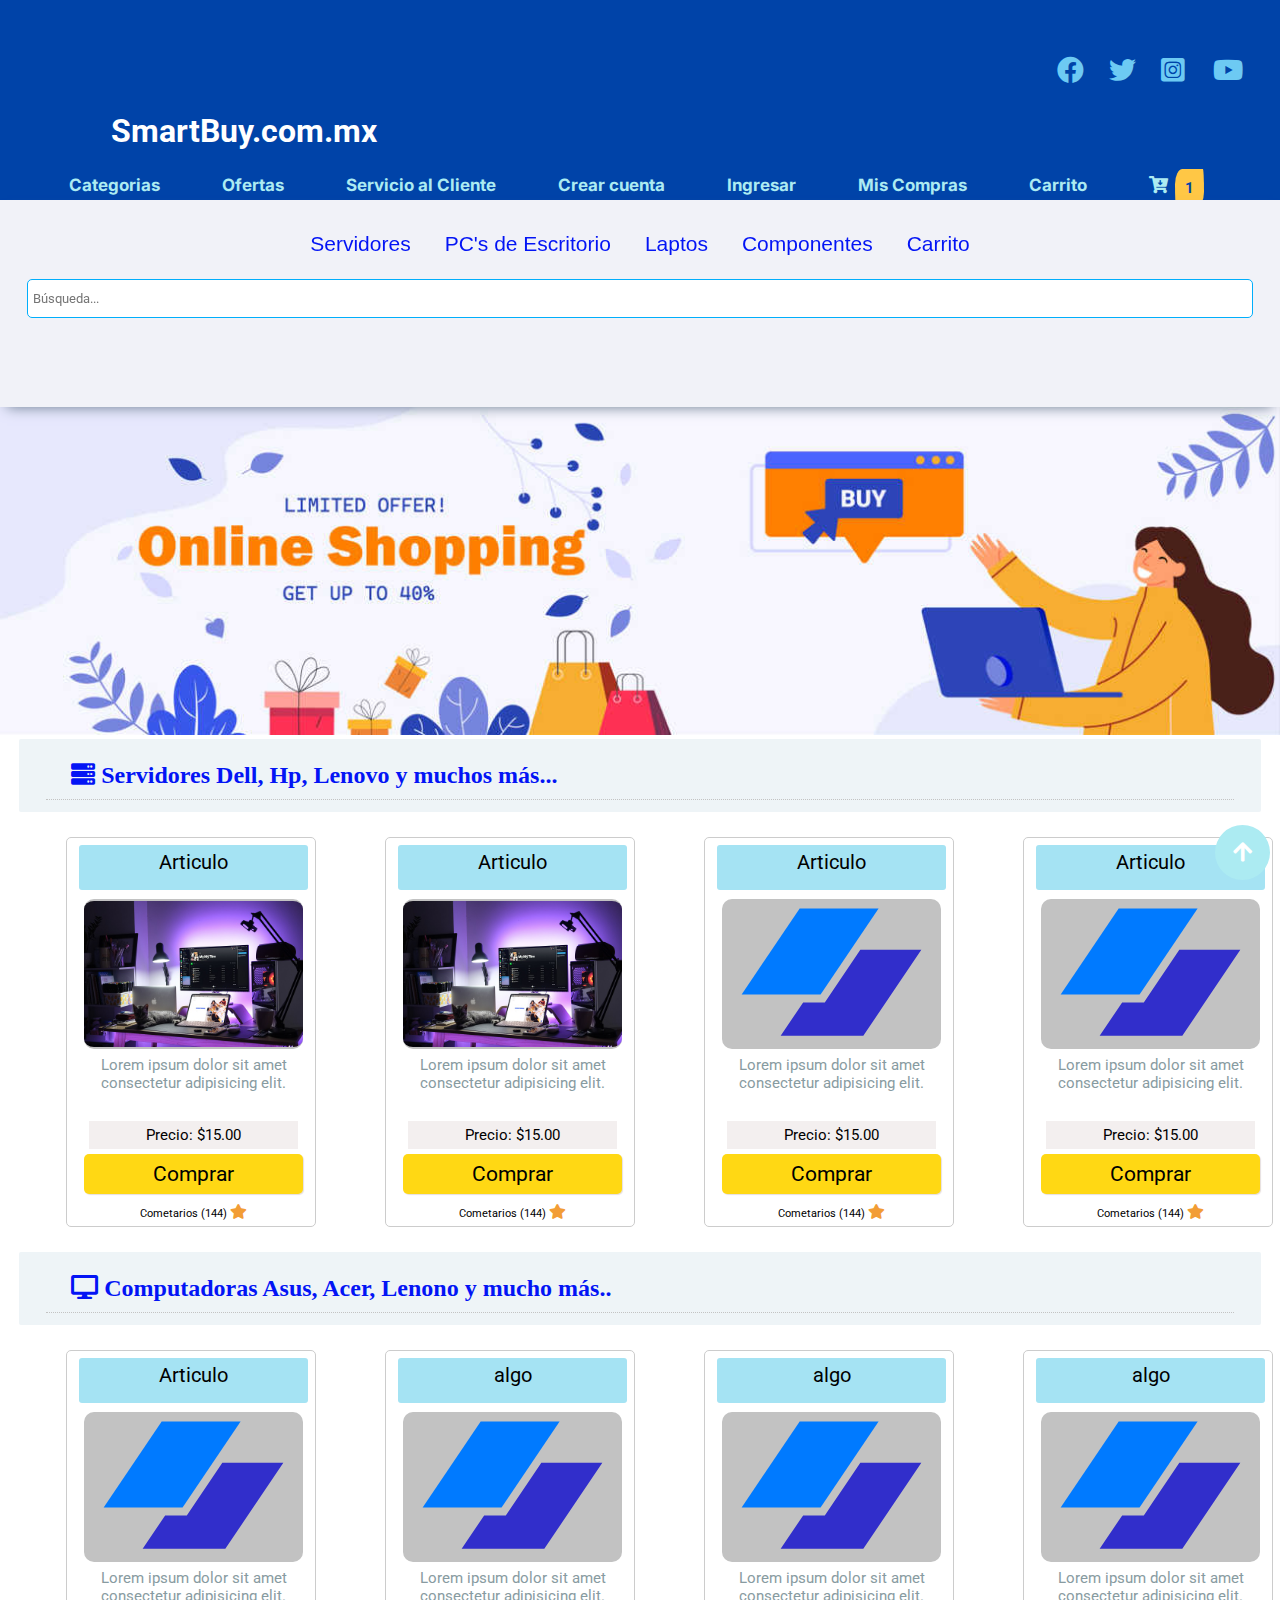
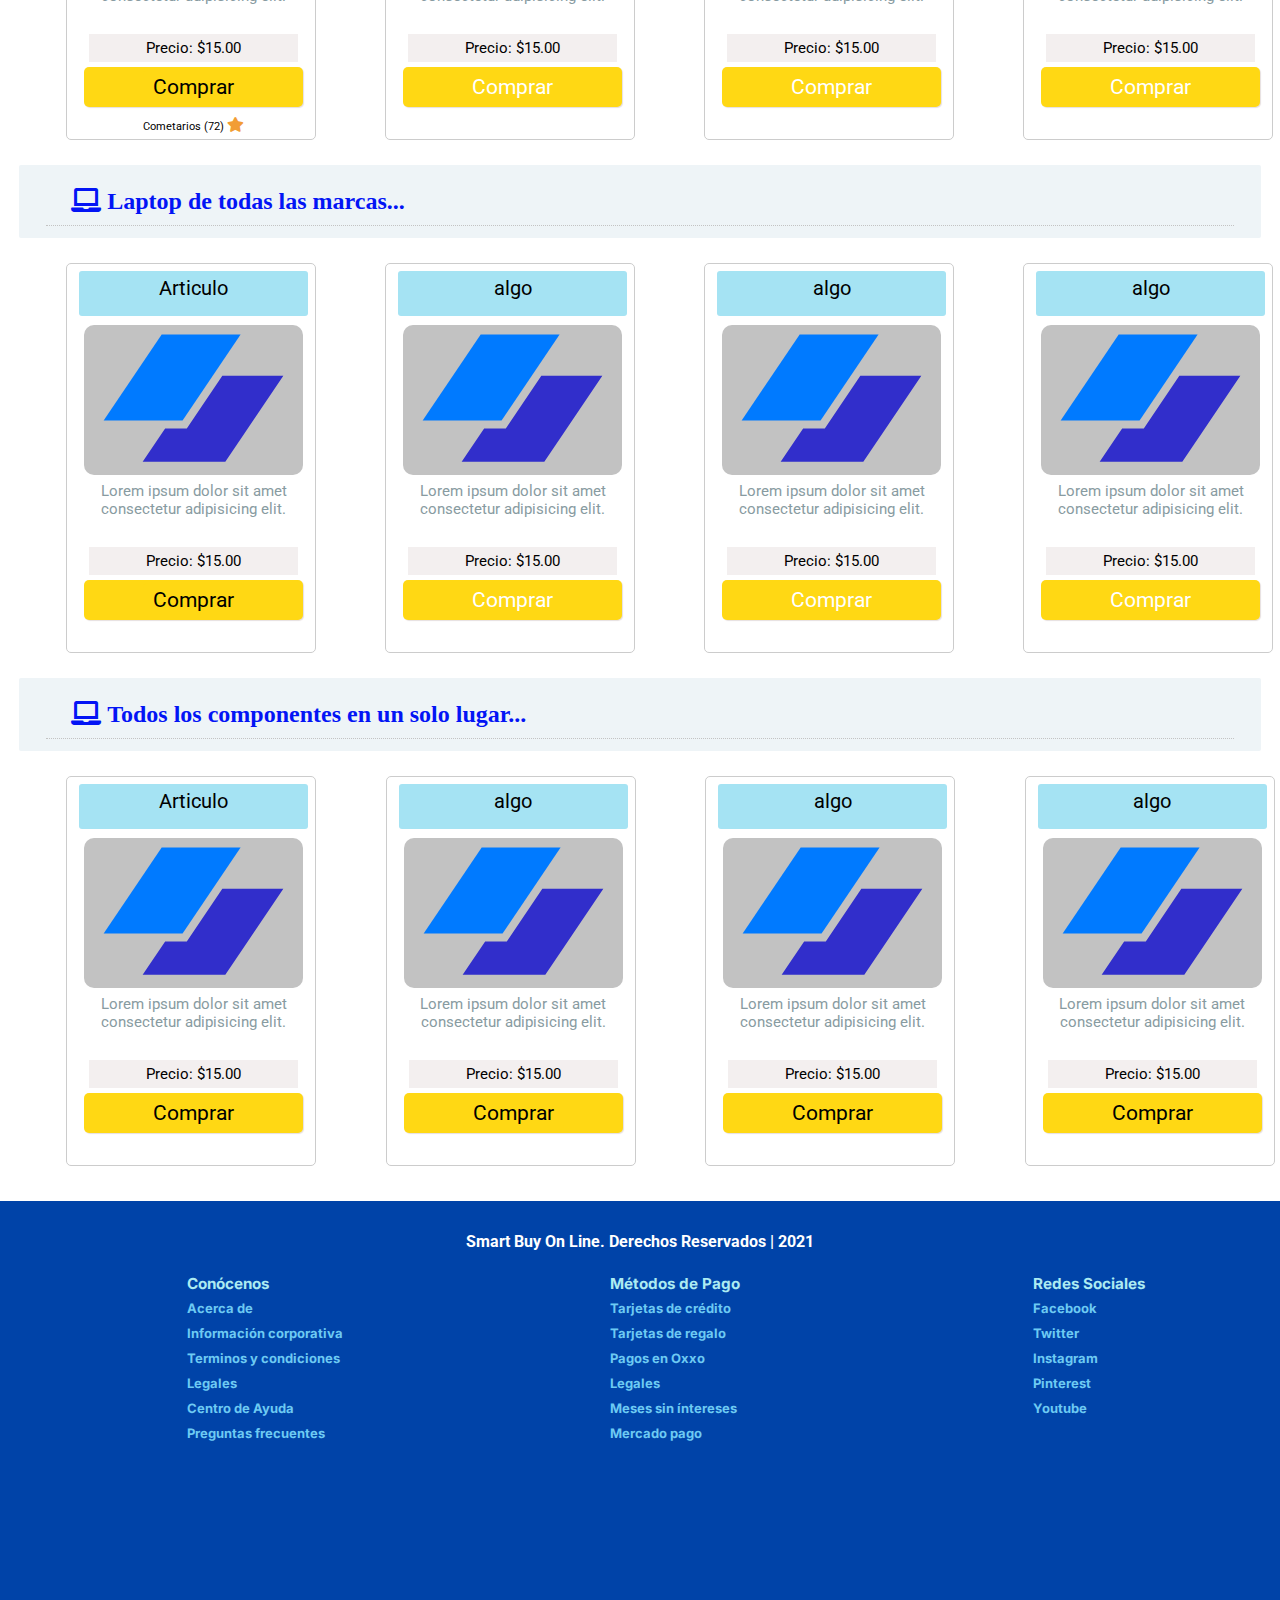
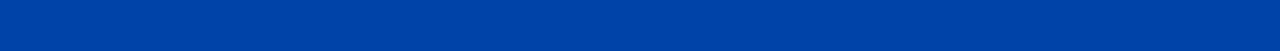
<file: index.html>
<!DOCTYPE html>
<html lang="en">
  <head>
    <meta charset="UTF-8" />
    <meta http-equiv="X-UA-Compatible" content="IE=edge" />
    <meta name="viewport" content="width=device-width, initial-scale=1.0" />
    <link rel="stylesheet" href="./css/estilos.css" />
    <title>Smart Buy On line</title>
  </head>

  <body>
    <header class="encabezado">
      <p class="social_networks">
        <a href="#"><i class="fab fa-facebook"></i></a>
        <a href="#"><i class="fab fa-twitter"></i></a>
        <a href="#"><i class="fab fa-instagram-square"></i></a>
        <a href="#"><i class="fab fa-youtube"></i></a>
      </p>

      <h1 id="inicio"><a href="index.html">SmartBuy.com.mx</a></h1>

      <nav class="MenuP">
        <ul class="MenuP__opciones">
          <li class="MenuP__elementos">
            <a class="MenuP__link" href="404.html">Categorias</a>
          </li>
          <li class="MenuP__elementos">
            <a class="MenuP__link" href="404.html">Ofertas</a>
          </li>
          <li class="MenuP__elementos">
            <a class="MenuP__link" href="404.html">Servicio al Cliente</a>
          </li>

          <li class="MenuP__elementos">
            <a class="MenuP__link" href="registro.html">Crear cuenta</a>
          </li>
          <li class="MenuP__elementos">
            <a class="MenuP__link" href="login.html">Ingresar</a>
          </li>
          <li class="MenuP__elementos">
            <a class="MenuP__link" href="#laptos">Mis Compras</a>
          </li>
          <li class="MenuP__elementos">
            <a class="MenuP__link" href="carrito.html">Carrito</a>
          </li>
          <li class="MenuP__elementos">
            <a class="MenuP__link" href="#carrito">
              <i id="carro" class="fas fa-cart-arrow-down"></i>
              <p class=""><a class="link__carrito" href="#inicio">1</a></p>
            </a>
          </li>
        </ul>
      </nav>
    </header>

    <nav class="subMenu">
      <!-- <img
        class="subMenu__logo"
        alt="Logo Empresa"
        src="./img/logo.svg"
        set=""
      /> -->
      <!-- <div class="">
        <p id="" class="numero"><a href="#inicio">1</a></p>
      </div> -->
      <ul class="subMenu__opciones">
        <li class="subMenu__elementos ">
          <a class="subMenu--opciones subMenu__link  " href="#servidores"
            >Servidores</a
          >
        </li>
        <li class="subMenu__elementos">
          <a class="subMenu__link subMenu--opciones" href="#escritorio">PC's de Escritorio</a>
        </li>
        <li class="subMenu__elementos">
          <a class="subMenu__link subMenu--opciones" href="#laptos">Laptos</a>
        </li>
        <li class="subMenu__elementos">
          <a class="subMenu__link subMenu--opciones" href="#componentes">Componentes </a>
        </li>
        <li class="subMenu__elementos">
          <a class="subMenu__link subMenu--opciones" href="carrito.html">Carrito</a>
        </li>
      </ul>
      <input
        class="subMenu__elementos--input"
        type="search"
        name="busqueda"
        id="busqueda"
        placeholder="Búsqueda..."
      />
    </nav>

    <main class="container">
      <section class="carrusel_img">
        <img src="img/Banner.jpg" alt="Banner Principla" />
      </section>
      <!--Servidores-->

      <div class="contenedor__parrafo">
        <h2 class="seccion" id="servidores">
          <i class="fas fa-server ">
            Servidores Dell, Hp, Lenovo y muchos más...
          </i>
        </h2>
      </div>

      <section class="card">
        <article class="card__encabezado">
          <p class="card__titulo">Articulo</p>
          <img class="subMenu__imagen" src="./img/desktop.jpg" alt="Test" />
          <p class="card__texto">
            Lorem ipsum dolor sit amet consectetur adipisicing elit.
          </p>
          <br />
          <p class="card__precio">Precio: $15.00</p>
          <button class="card_botonComprar">
            <a class="card_botonComprar--activo" href="#">Comprar</a>
          </button>
          <p class="card__comentarios">
            Cometarios (144) <i class="fas fa-star"></i>
          </p>
        </article>
      </section>
      <section class="card">
        <article class="card__encabezado">
          <p class="card__titulo">Articulo</p>
          <img class="subMenu__imagen" src="./img/desktop.jpg" alt="Test" />
          <p class="card__texto">
            Lorem ipsum dolor sit amet consectetur adipisicing elit.
          </p>
          <br />
          <p class="card__precio">Precio: $15.00</p>
          <button class="card_botonComprar">
            <a class="card_botonComprar--activo" href="#">Comprar</a>
          </button>
          <p class="card__comentarios">
            Cometarios (144) <i class="fas fa-star"></i>
          </p>
        </article>
      </section>
      <section class="card">
        <article class="card__encabezado">
          <p class="card__titulo">Articulo</p>
          <img class="subMenu__imagen" src="./img/logo.svg" alt="Test" />

          <p class="card__texto">
            Lorem ipsum dolor sit amet consectetur adipisicing elit.
          </p>
          <br />
          <p class="card__precio">Precio: $15.00</p>
          <button class="card_botonComprar">
            <a class="card_botonComprar--activo" href="#">Comprar</a>
          </button>
          <p class="card__comentarios">
            Cometarios (144) <i class="fas fa-star"></i>
          </p>
        </article>
      </section>
      <section class="card">
        <article class="card__encabezado">
          <p class="card__titulo">Articulo</p>
          <img class="subMenu__imagen" src="./img/logo.svg" alt="Test" />

          <p class="card__texto">
            Lorem ipsum dolor sit amet consectetur adipisicing elit.
          </p>
          <br />
          <p class="card__precio">Precio: $15.00</p>
          <button class="card_botonComprar">
            <a class="card_botonComprar--activo" href="#">Comprar</a>
          </button>
          <p class="card__comentarios">
            Cometarios (144) <i class="fas fa-star"></i>
          </p>
        </article>
      </section>

      <!--Computadoras de Escritorio-->
      <br />
      <div class="contenedor__parrafo">
        <h2 class="seccion" id="escritorio">
          <i class="fas fa-desktop ">
            Computadoras Asus, Acer, Lenono y mucho más..
          </i>
        </h2>
      </div>

      <section class="card">
        <article class="card__encabezado">
          <p class="card__titulo">Articulo</p>
          <img class="subMenu__imagen" src="./img/logo.svg" alt="Test" />

          <p class="card__texto">
            Lorem ipsum dolor sit amet consectetur adipisicing elit.
          </p>
          <br />
          <p class="card__precio">Precio: $15.00</p>
          <button class="card_botonComprar">
            <a class="card_botonComprar--activo" href="#">Comprar</a>
          </button>
          <p class="card__comentarios">
            Cometarios (72) <i class="fas fa-star"></i>
          </p>
        </article>
      </section>
      <section class="card">
        <article class="card__encabezado">
          <p class="card__titulo">algo</p>
          <img class="subMenu__imagen" src="./img/logo.svg" alt="Test" />
          <br />
          <p class="card__texto">
            Lorem ipsum dolor sit amet consectetur adipisicing elit.
          </p>
          <br />
          <p class="card__precio">Precio: $15.00</p>
          <button class="card_botonComprar">Comprar</button>
        </article>
      </section>
      <section class="card">
        <article class="card__encabezado">
          <p class="card__titulo">algo</p>
          <img class="subMenu__imagen" src="./img/logo.svg" alt="Test" />
          <br />
          <p class="card__texto">
            Lorem ipsum dolor sit amet consectetur adipisicing elit.
          </p>
          <br />
          <p class="card__precio">Precio: $15.00</p>
          <button class="card_botonComprar">Comprar</button>
        </article>
      </section>
      <section class="card">
        <article class="card__encabezado">
          <p class="card__titulo">algo</p>
          <img class="subMenu__imagen" src="./img/logo.svg" alt="Test" />
          <br />
          <p class="card__texto">
            Lorem ipsum dolor sit amet consectetur adipisicing elit.
          </p>
          <br />
          <p class="card__precio">Precio: $15.00</p>
          <button class="card_botonComprar">Comprar</button>
        </article>
      </section>
      <br />
      <div class="contenedor__parrafo">
        <h2 class="seccion" id="escritorio">
          <i class="fas fa-laptop"> Laptop de todas las marcas... </i>
        </h2>
      </div>

      <section class="card">
        <article class="card__encabezado">
          <p class="card__titulo">Articulo</p>
          <img class="subMenu__imagen" src="./img/logo.svg" alt="Test" />

          <p class="card__texto">
            Lorem ipsum dolor sit amet consectetur adipisicing elit.
          </p>
          <br />
          <p class="card__precio">Precio: $15.00</p>
          <button class="card_botonComprar">
            <a class="card_botonComprar--activo" href="#">Comprar</a>
          </button>
        </article>
      </section>
      <section class="card">
        <article class="card__encabezado">
          <p class="card__titulo">algo</p>
          <img class="subMenu__imagen" src="./img/logo.svg" alt="Test" />
          <br />
          <p class="card__texto">
            Lorem ipsum dolor sit amet consectetur adipisicing elit.
          </p>
          <br />
          <p class="card__precio">Precio: $15.00</p>
          <button class="card_botonComprar">Comprar</button>
        </article>
      </section>
      <section class="card">
        <article class="card__encabezado">
          <p class="card__titulo">algo</p>
          <img class="subMenu__imagen" src="./img/logo.svg" alt="Test" />
          <br />
          <p class="card__texto">
            Lorem ipsum dolor sit amet consectetur adipisicing elit.
          </p>
          <br />
          <p class="card__precio">Precio: $15.00</p>
          <button class="card_botonComprar">Comprar</button>
        </article>
      </section>
      <section class="card">
        <article class="card__encabezado">
          <p class="card__titulo">algo</p>
          <img class="subMenu__imagen" src="./img/logo.svg" alt="Test" />
          <br />
          <p class="card__texto">
            Lorem ipsum dolor sit amet consectetur adipisicing elit.
          </p>
          <br />
          <p class="card__precio">Precio: $15.00</p>
          <button class="card_botonComprar">Comprar</button>
        </article>
      </section>
      <!--Laptos-->

      <!--Componentes-->
      <br />
      <div class="contenedor__parrafo">
        <h2 class="seccion" id="escritorio">
          <i class="fas fa-laptop">
            Todos los componentes en un solo lugar...
          </i>
        </h2>
      </div>

      <section class="card">
        <article class="card__encabezado">
          <p class="card__titulo">Articulo</p>
          <img class="subMenu__imagen" src="./img/logo.svg" alt="Test" />

          <p class="card__texto">
            Lorem ipsum dolor sit amet consectetur adipisicing elit.
          </p>
          <br />
          <p class="card__precio">Precio: $15.00</p>
          <button class="card_botonComprar">
            <a class="card_botonComprar--activo" href="#">Comprar</a>
          </button>
        </article>
      </section>
      <section class="card">
        <article class="card__encabezado">
          <p class="card__titulo">algo</p>
          <img class="subMenu__imagen" src="./img/logo.svg" alt="Test" />
          <br />
          <p class="card__texto">
            Lorem ipsum dolor sit amet consectetur adipisicing elit.
          </p>
          <br />
          <p class="card__precio">Precio: $15.00</p>
          <button class="card_botonComprar">
            <a class="card_botonComprar--activo" href="#">Comprar</a>
          </button>
        </article>
      </section>
      <section class="card">
        <article class="card__encabezado">
          <p class="card__titulo">algo</p>
          <img class="subMenu__imagen" src="./img/logo.svg" alt="Test" />
          <br />
          <p class="card__texto">
            Lorem ipsum dolor sit amet consectetur adipisicing elit.
          </p>
          <br />
          <p class="card__precio">Precio: $15.00</p>
          <button class="card_botonComprar">
            <a class="card_botonComprar--activo" href="#">Comprar</a>
          </button>
        </article>
      </section>
      <section class="card">
        <article class="card__encabezado">
          <p class="card__titulo">algo</p>
          <img class="subMenu__imagen" src="./img/logo.svg" alt="Test" />
          <br />
          <p class="card__texto">
            Lorem ipsum dolor sit amet consectetur adipisicing elit.
          </p>
          <br />
          <p class="card__precio">Precio: $15.00</p>
          <button class="card_botonComprar">
            <a class="card_botonComprar--activo" href="#">Comprar</a>
          </button>
        </article>
      </section>
      <div id="back_to_top" class="">
        <a href="#inicio"><i class="fas fa-arrow-up"></i></a>
      </div>
    </main>

    <footer class="pie_derechosR">
      <p class="pie__derechosR--mensaje">
        Smart Buy On Line. Derechos Reservados | 2021
      </p>
      <div class="footer_secciones">
        <div class="conocenos">
          <ul>
            <h3>Conócenos</h3>
            <li><a href="404.html">Acerca de</a></li>
            <li><a href="404.html">Información corporativa</a></li>
            <li><a href="404.html">Terminos y condiciones</a></li>
            <li><a href="404.html">Legales</a></li>
            <li><a href="404.html">Centro de Ayuda</a></li>
            <li><a href="404.html">Preguntas frecuentes</a></li>
          </ul>
        </div>
        <div class="conocenos">
          <ul>
            <h3>Métodos de Pago</h3>
            <li><a href="404.html">Tarjetas de crédito</a></li>
            <li><a href="404.html">Tarjetas de regalo</a></li>
            <li><a href="404.html">Pagos en Oxxo</a></li>
            <li><a href="404.html">Legales</a></li>
            <li><a href="404.html">Meses sin íntereses</a></li>
            <li><a href="404.html">Mercado pago</a></li>
          </ul>
        </div>
        <div class="conocenos">
          <ul>
            <h3>Redes Sociales</h3>
            <li><a href="404.html">Facebook</a></li>
            <li><a href="404.html">Twitter</a></li>
            <li><a href="404.html">Instagram</a></li>
            <li><a href="404.html">Pinterest</a></li>
            <li><a href="404.html">Youtube</a></li>
          </ul>
        </div>
      </div>
    </footer>
    <script src="https://cdn.jsdelivr.net/npm/bootstrap@5.0.0-beta1/dist/js/bootstrap.bundle.min.js"></script>
  </body>
</html>
</file>
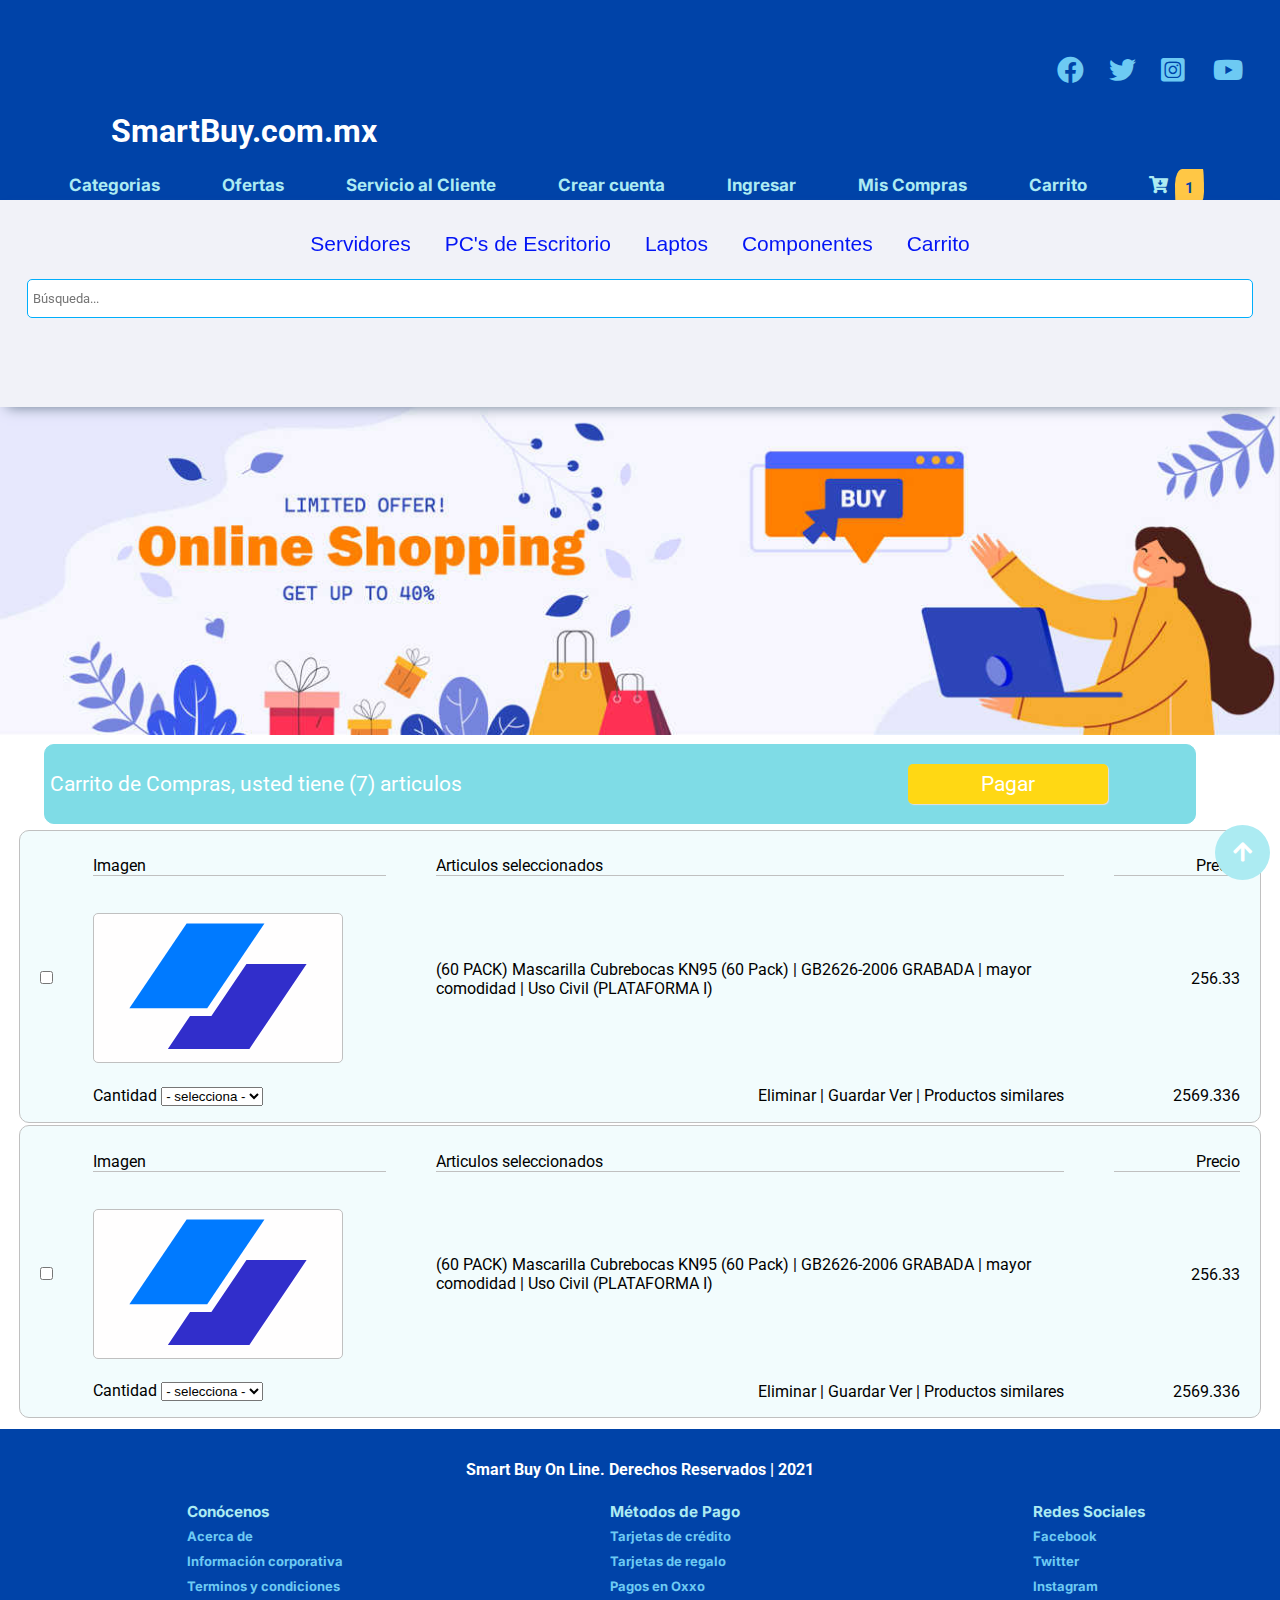
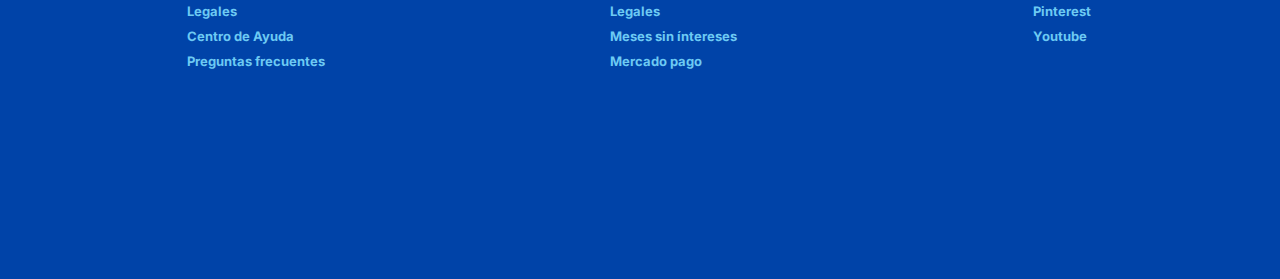
<file: carrito.html>
<!DOCTYPE html>
<html lang="en">
  <head>
    <meta charset="UTF-8" />
    <meta http-equiv="X-UA-Compatible" content="IE=edge" />
    <meta name="viewport" content="width=device-width, initial-scale=1.0" />
    <link rel="stylesheet" href="./css/estilos.css" />

    <title>Smart Buy On line</title>
  </head>

  <body>
    <header class="encabezado">
      <p class="social_networks">
        <a href="#"><i class="fab fa-facebook"></i></a>
        <a href="#"><i class="fab fa-twitter"></i></a>
        <a href="#"><i class="fab fa-instagram-square"></i></a>
        <a href="#"><i class="fab fa-youtube"></i></a>
      </p>

      <h1 id="inicio"><a href="index.html">SmartBuy.com.mx</a></h1>

      <nav class="MenuP">
        <ul class="MenuP__opciones">
          <li class="MenuP__elementos">
            <a class="MenuP__link" href="404.html">Categorias</a>
          </li>
          <li class="MenuP__elementos">
            <a class="MenuP__link" href="404.html">Ofertas</a>
          </li>
          <li class="MenuP__elementos">
            <a class="MenuP__link" href="404.html">Servicio al Cliente</a>
          </li>

          <li class="MenuP__elementos">
            <a class="MenuP__link" href="registro.html">Crear cuenta</a>
          </li>
          <li class="MenuP__elementos">
            <a class="MenuP__link" href="login.html">Ingresar</a>
          </li>
          <li class="MenuP__elementos">
            <a class="MenuP__link" href="#laptos">Mis Compras</a>
          </li>
          <li class="MenuP__elementos">
            <a class="MenuP__link" href="carrito.html">Carrito</a>
          </li>
          <li class="MenuP__elementos">
            <a class="MenuP__link" href="carrito.html">
              <i id="carro" class="fas fa-cart-arrow-down"></i>
              <p class=""><a class="link__carrito" href="carrito.html">1</a></p>
            </a>
          </li>
        </ul>
      </nav>
    </header>

    <nav class="subMenu">
      <!-- <img
        class="subMenu__logo"
        alt="Logo Empresa"
        src="./img/logo.svg"
        set=""
      /> -->
      <!-- <div class="">
        <p id="" class="numero"><a href="#inicio">1</a></p>
      </div> -->
      <ul class="subMenu__opciones">
        <li class="subMenu__elementos">
          <a class="subMenu--opciones subMenu__link" href="index.html"
            >Servidores</a
          >
        </li>
        <li class="subMenu__elementos">
          <a class="subMenu__link subMenu--opciones" href="index.html"
            >PC's de Escritorio</a
          >
        </li>
        <li class="subMenu__elementos">
          <a class="subMenu__link subMenu--opciones" href="index.html">Laptos</a>
        </li>
        <li class="subMenu__elementos">
          <a class="subMenu__link subMenu--opciones" href="index.html">Componentes
          </a>
        </li>
        <li class="subMenu__elementos">
          <a class="subMenu__link subMenu--opciones" href="carrito.html">Carrito</a>
        </li>
      </ul>
      <input
        class="subMenu__elementos--input input.subMenu__elementos--input:active"
        type="search"
        name="busqueda"
        id="busqueda"
        placeholder="Búsqueda..."
      />
    </nav>

    <main class="container">
      <section class="carrusel_img">
        <img src="img/Banner.jpg" alt="Banner Principla" />
        
      </section>
      <div class="container__pago container__pago--tarjeta">        
        <div class="promociones">
          Carrito de Compras, usted tiene (7) articulos
        </div>
        <div class="pagar">          
          <button class="botonComprar"> Pagar</button>
        </div>
      </div>
    <div>
        
    </div>
  
      <div class="container__carrito">
        <div class="Seleccionar"> </div>
        <div class="Mensaje1">Imagen</div>
        <div class="mensaje2">Articulos seleccionados</div>
        <div class="mensaje3">Precio</div>
       <div class="check">
           <input type="checkbox">
       </div>
        <div class="imagen1"> 
            <img class="imagen__compra" src="./img/logo.svg" alt="Test" /></div>
        <div class="descripcion"><p>(60 PACK) Mascarilla Cubrebocas KN95 (60 Pack) |  GB2626-2006 GRABADA | mayor comodidad | Uso Civil (PLATAFORMA I)</p></div>
        <div class="precio"><p>256.33</p></div>
        <div class="vacio1">
            <label for="cantidad">Cantidad</label>
            <select id="cantidad" name="cantidad">
            <option value="" selected="selected">- selecciona -</option>
            <option value="windows">1</option>
            <option value="mac">2</option>
            <option value="linux">3</option>
            <option value="otro">4</option>
            </select>
        </div>
        <div class="subtotal">
            Eliminar | Guardar Ver | Productos similares
        </div>
        <div class="neto">2569.336</div>        
      </div>
      <div class="container__carrito">
        <div class="Seleccionar"> </div>
        <div class="Mensaje1">Imagen</div>
        <div class="mensaje2">Articulos seleccionados</div>
        <div class="mensaje3">Precio</div>
       <div class="check">
           <input type="checkbox">
       </div>
        <div class="imagen1"> 
            <img class="imagen__compra" src="./img/logo.svg" alt="Test" /></div>
        <div class="descripcion"><p>(60 PACK) Mascarilla Cubrebocas KN95 (60 Pack) |  GB2626-2006 GRABADA | mayor comodidad | Uso Civil (PLATAFORMA I)</p></div>
        <div class="precio"><p>256.33</p></div>
        <div class="vacio1">
            <label for="cantidad">Cantidad</label>
            <select id="cantidad" name="cantidad">
            <option value="" selected="selected">- selecciona -</option>
            <option value="windows">1</option>
            <option value="mac">2</option>
            <option value="linux">3</option>
            <option value="otro">4</option>
            </select>
        </div>
        <div class="subtotal">
            Eliminar | Guardar Ver | Productos similares
        </div>
        <div class="neto">2569.336</div>        
      </div>
     
   
      
     
      <div id="back_to_top" class="">
        <a href="#inicio"><i class="fas fa-arrow-up"></i></a>
      </div>
    </main>

    <footer class="pie_derechosR">
      <p class="pie__derechosR--mensaje">
        Smart Buy On Line. Derechos Reservados | 2021
      </p>
      <div class="footer_secciones">
        <div class="conocenos">
          <ul>
            <h3>Conócenos</h3>
            <li><a href="">Acerca de</a></li>
            <li><a href="">Información corporativa</a></li>
            <li><a href="">Terminos y condiciones</a></li>
            <li><a href="">Legales</a></li>
            <li><a href="">Centro de Ayuda</a></li>
            <li><a href="">Preguntas frecuentes</a></li>
          </ul>
        </div>
        <div class="conocenos">
          <ul>
            <h3>Métodos de Pago</h3>
            <li><a href="">Tarjetas de crédito</a></li>
            <li><a href="">Tarjetas de regalo</a></li>
            <li><a href="">Pagos en Oxxo</a></li>
            <li><a href="">Legales</a></li>
            <li><a href="">Meses sin íntereses</a></li>
            <li><a href="">Mercado pago</a></li>
          </ul>
        </div>
        <div class="conocenos">
          <ul>
            <h3>Redes Sociales</h3>
            <li><a href="">Facebook</a></li>
            <li><a href="">Twitter</a></li>
            <li><a href="">Instagram</a></li>
            <li><a href="">Pinterest</a></li>
            <li><a href="">Youtube</a></li>
          </ul>
        </div>
      </div>
    </footer>
    <script src="https://cdn.jsdelivr.net/npm/bootstrap@5.0.0-beta1/dist/js/bootstrap.bundle.min.js"></script>
  </body>
</html>
</file>
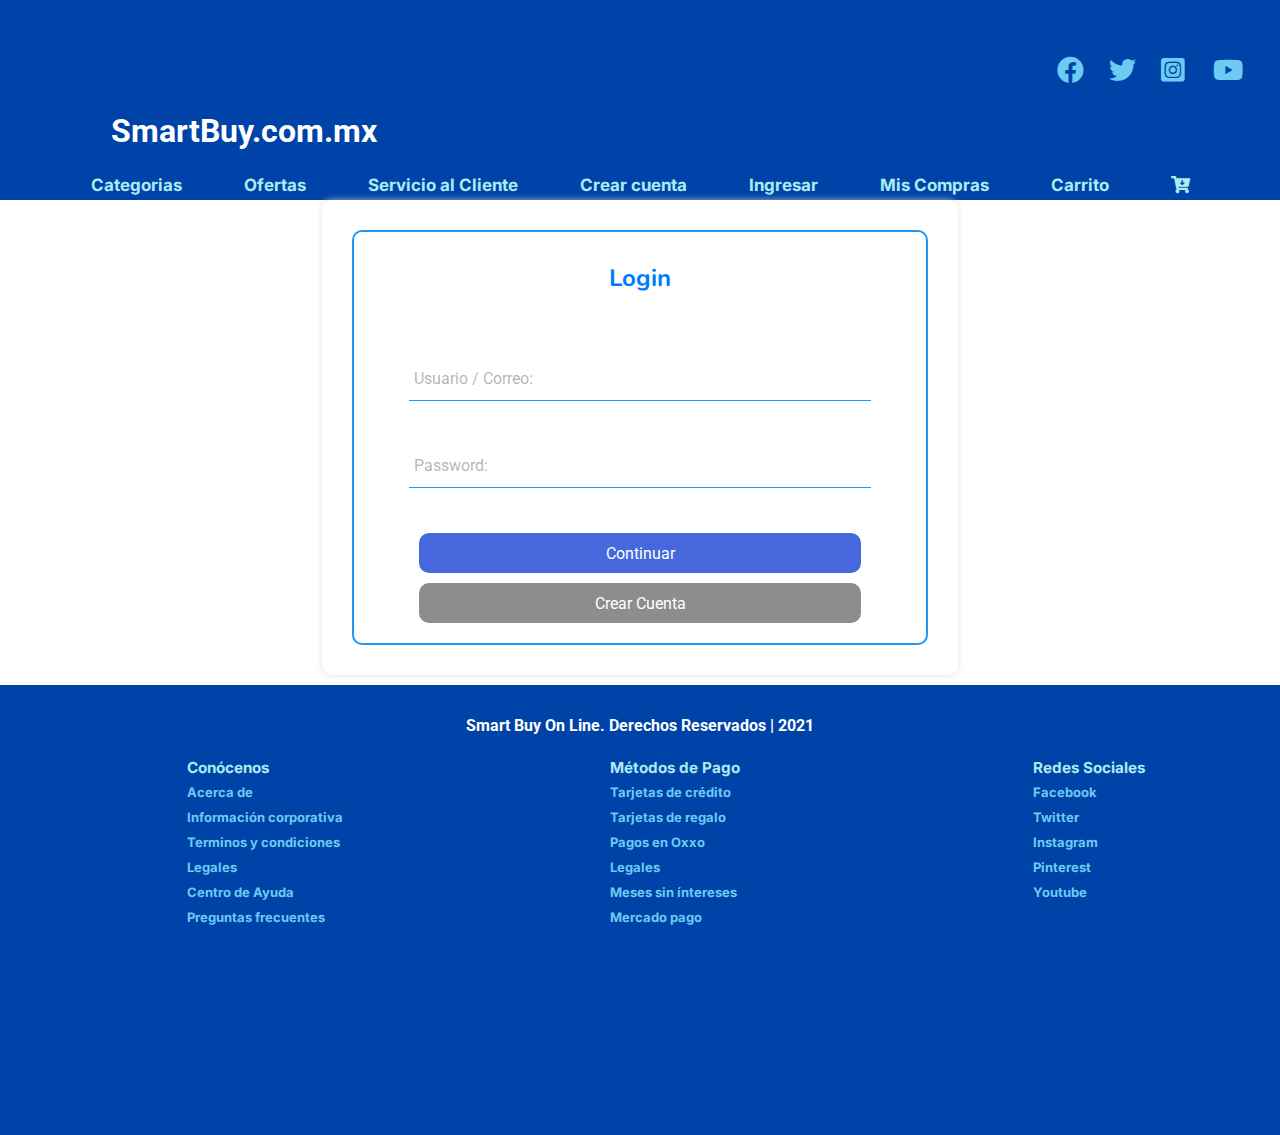
<file: login.html>
<!DOCTYPE html>
<html lang="en">
  <head>
    <meta charset="UTF-8" />
    <meta http-equiv="X-UA-Compatible" content="IE=edge" />
    <meta name="viewport" content="width=device-width, initial-scale=1.0" />
    <link rel="stylesheet" href="./css/estilos_form.css" />
    <link rel="stylesheet" href="./css/estilos.css">
    <title>Smart Buy On line</title>
  </head>

  <body>
    <header class="encabezado">
      <p class="social_networks">
        <a href="#"><i class="fab fa-facebook"></i></a>
        <a href="#"><i class="fab fa-twitter"></i></a>
        <a href="#"><i class="fab fa-instagram-square"></i></a>
        <a href="#"><i class="fab fa-youtube"></i></a>
      </p>

      <h1 id="inicio"><a href="index.html">SmartBuy.com.mx</a></h1>

      <nav class="MenuP">
        <ul class="MenuP__opciones">
          <li class="MenuP__elementos">
            <a class="MenuP__link" href="404.html">Categorias</a>
          </li>
          <li class="MenuP__elementos">
            <a class="MenuP__link" href="404.html">Ofertas</a>
          </li>
          <li class="MenuP__elementos">
            <a class="MenuP__link" href="404.html">Servicio al Cliente</a>
          </li>

          <li class="MenuP__elementos">
            <a class="MenuP__link" href="registro.html">Crear cuenta</a>
          </li>
          <li class="MenuP__elementos">
            <a class="MenuP__link" href="login.html">Ingresar</a>
          </li>
          <li class="MenuP__elementos">
            <a class="MenuP__link" href="#laptos">Mis Compras</a>
          </li>
          <li class="MenuP__elementos">
            <a class="MenuP__link" href="#componentes">Carrito</a>
          </li>
          <li class="MenuP__elementos">
            <a class="MenuP__link" href="#carrito">
              <i id="carro" class="fas fa-cart-arrow-down"></i>
              <p class=""><a class="" href="#inicio"></a></p>
            </a>
          </li>
        </ul>
      </nav>
    </header>

    <main class="container">
      <div class="formualrio">
        <form action="index.html" method="GET" id="form">
          <div class="form">
            <h2>Login</h2>
            <div class="grupo">
              <input type="text" name="" id="name" required /><span
                class="barra"
              ></span>
              <label for="">Usuario / Correo:</label>
            </div>

            <div class="grupo">
              <input type="password" name="" id="password" required /><span
                class="barra"
              ></span>
              <label for="">Password:</label>
            </div>

            <button type="submit">Continuar</button>
            <button class="crear" type="submit">
              <a href="registro.html">Crear Cuenta</a>
            </button>
          </div>
        </form>
      </div>
    </main>

    <footer class="pie_derechosR">
      <p class="pie__derechosR--mensaje">
        Smart Buy On Line. Derechos Reservados | 2021
      </p>
      <div class="footer_secciones">
        <div class="conocenos">
          <ul>
            <h3>Conócenos</h3>
            <li><a href="404.html">Acerca de</a></li>
            <li><a href="404.html">Información corporativa</a></li>
            <li><a href="404.html">Terminos y condiciones</a></li>
            <li><a href="404.html">Legales</a></li>
            <li><a href="404.html">Centro de Ayuda</a></li>
            <li><a href="404.html">Preguntas frecuentes</a></li>
          </ul>
        </div>
        <div class="conocenos">
          <ul>
            <h3>Métodos de Pago</h3>
            <li><a href="404.html">Tarjetas de crédito</a></li>
            <li><a href="404.html">Tarjetas de regalo</a></li>
            <li><a href="404.html">Pagos en Oxxo</a></li>
            <li><a href="404.html">Legales</a></li>
            <li><a href="404.html">Meses sin íntereses</a></li>
            <li><a href="404.html">Mercado pago</a></li>
          </ul>
        </div>
        <div class="conocenos">
          <ul>
            <h3>Redes Sociales</h3>
            <li><a href="404.html">Facebook</a></li>
            <li><a href="404.html">Twitter</a></li>
            <li><a href="404.html">Instagram</a></li>
            <li><a href="404.html">Pinterest</a></li>
            <li><a href="404.html">Youtube</a></li>
          </ul>
        </div>
      </div>
    </footer>
  </body>
</html>
</file>
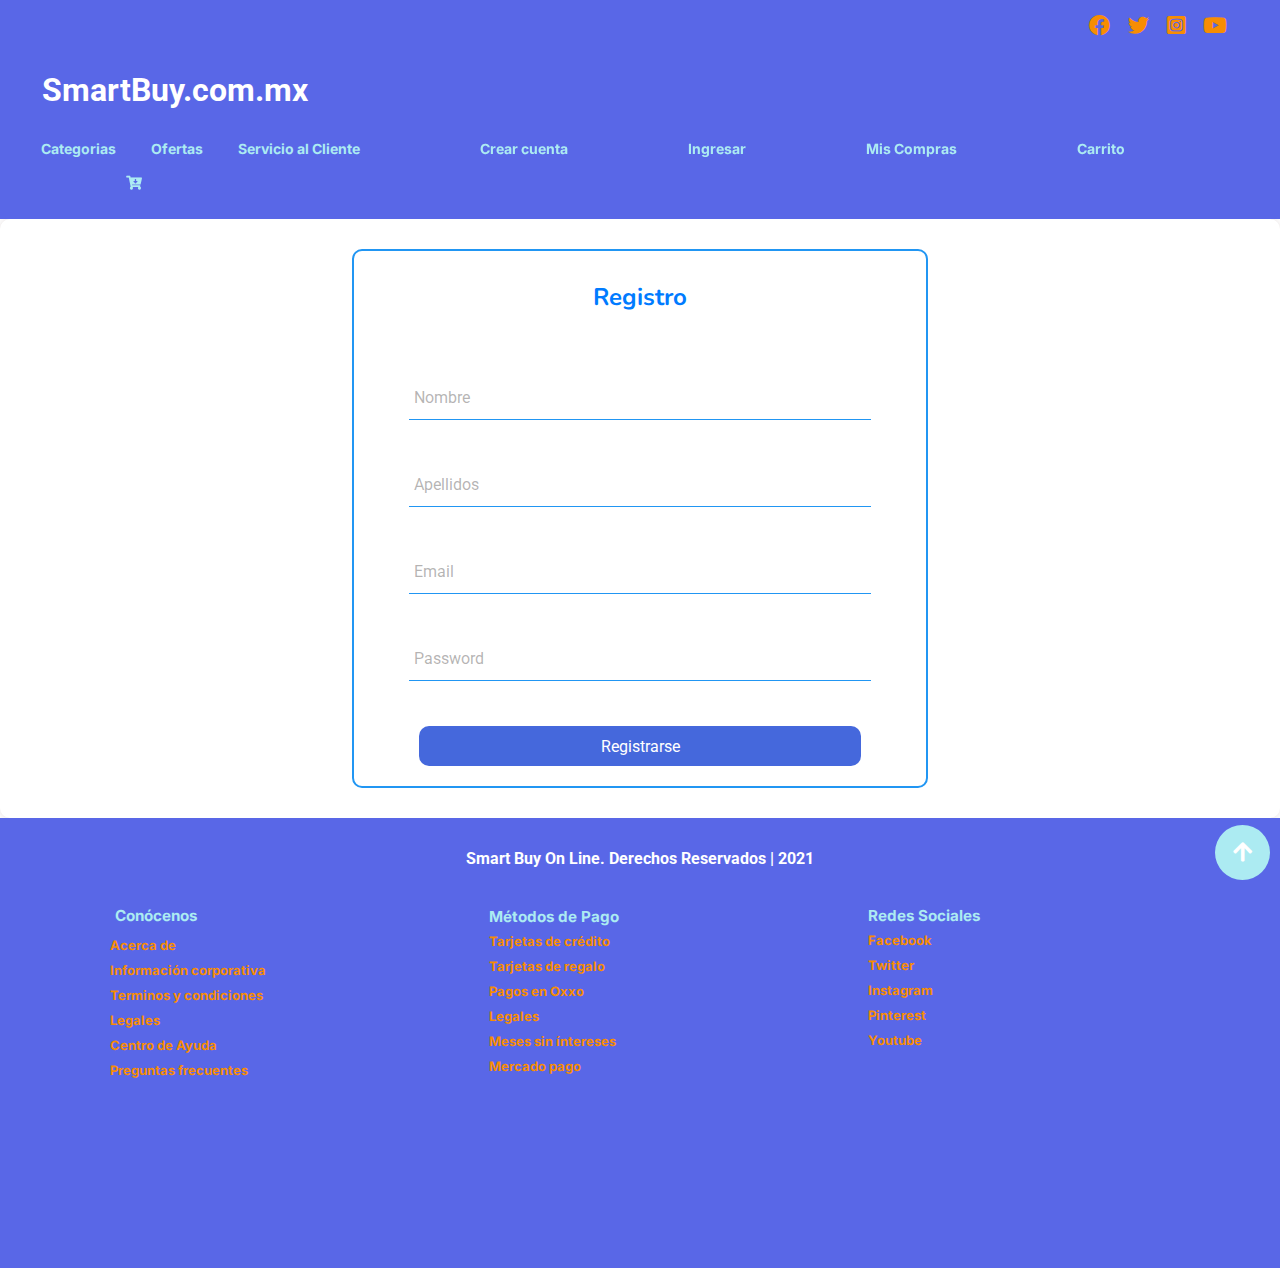
<file: registro.html>
<!DOCTYPE html>
<html lang="en">
  <head>
    <meta charset="UTF-8" />
    <meta http-equiv="X-UA-Compatible" content="IE=edge" />
    <meta name="viewport" content="width=device-width, initial-scale=1.0" />
    <link rel="stylesheet" href="./css/estilos_registro.css" /> 
    <link rel="stylesheet" href="./css/estilos_form.css"> 
    
    <link href="https://fonts.googleapis.com/css?family=Roboto:300,400,500,700&display=swap" rel="stylesheet">
    <title>Smart Buy - Registro en Línea</title>
  </head>

  <body>
    <header class="encabezado">
      <div class="social_networks">
        <a href="#"><i class="fab fa-facebook"></i></a>
        <a href="#"><i class="fab fa-twitter"></i></a>
        <a href="#"><i class="fab fa-instagram-square"></i></a>
        <a href="#"><i class="fab fa-youtube"></i></a>
      </div>

      <h1 id="inicio"><a href="index.html">SmartBuy.com.mx</a></h1>
      <nav class="MenuP">
        <ul class="MenuP__opciones">
          <li class="MenuP__elementos">
            <a class="MenuP__link" href="404.html">Categorias</a>
          </li>
          <li class="MenuP__elementos">
            <a class="MenuP__link" href="404.html">Ofertas</a>
          </li>
          <li class="MenuP__elementos">
            <a class="MenuP__link" href="404.html">Servicio al Cliente</a>
          </li>

          <li class="Menu__elementos">
            <a class="Menu__link" href="registro.html">Crear cuenta</a>
          </li>
          <li class="Menu__elementos">
            <a class="Menu__link" href="login.html">Ingresar</a>
          </li>
          <li class="Menu__elementos">
            <a class="Menu__link" href="#">Mis Compras</a>
          </li>
          <li class="Menu__elementos">
            <a class="Menu__link" href="#">Carrito</a>
          </li>
          <li class="Menu__elementos">
            <a class="Menu__link" href="#carrito">
              <i id="carro" class="fas fa-cart-arrow-down"></i>
            </a>
          </li>
        </ul>
      </nav>
    </header>

    <main>
      <div class="formualrio">
        <form action="registro.html" method="GET" id="form">
          <div class="form">
              <h2>Registro</h2>
              <div class="grupo">
                  <input type="text" name="" id="name" required><span class="barra"></span>
                  <label for="">Nombre</label>
              </div>
              <div class="grupo">
                <input type="text" name="" id="apellidos" required><span class="barra"></span>
                <label for="">Apellidos</label>
            </div>
              <div class="grupo">
                  <input type="email" name="" id="email" required><span class="barra"></span>
                  <label for="">Email</label>
              </div>
              <div class="grupo">
                  <input type="password" name="" id="password" required><span class="barra"></span>
                  <label for="">Password</label>
              </div>
  
              <button type="submit">Registrarse</button>
          </div>
      </form>

 
    </div>  
    </main>
    <div id="back_to_top" class=""><a href="#inicio"><i class="fas fa-arrow-up"></i></a></div>
    <footer class="pie_derechosR">
      <p class="pie__derechosR--mensaje">
        Smart Buy On Line. Derechos Reservados | 2021
      </p>
      <div class="footer_secciones">
        <div class="conocenos">
          <ul>
            <h3 class="titulo_sec_fot">Conócenos</h3>
            <li><a href="404.html">Acerca de</a></li>
            <li><a href="404.html">Información corporativa</a></li>
            <li><a href="404.html">Terminos y condiciones</a></li>
            <li><a href="404.html">Legales</a></li>
            <li><a href="404.html">Centro de Ayuda</a></li>
            <li><a href="404.html">Preguntas frecuentes</a></li>
          </ul>
        </div>
        <div class="conocenos">
          <br />
          <ul>
            <h3>Métodos de Pago</h3>
            <li><a href="404.html">Tarjetas de crédito</a></li>
            <li><a href="404.html">Tarjetas de regalo</a></li>
            <li><a href="404.html">Pagos en Oxxo</a></li>
            <li><a href="404.html">Legales</a></li>
            <li><a href="404.html">Meses sin íntereses</a></li>
            <li><a href="404.html">Mercado pago</a></li>
          </ul>
        </div>
        <div class="conocenos">
          <ul>
            <h3>Redes Sociales</h3>
            <li><a href="404.html">Facebook</a></li>
            <li><a href="404.html">Twitter</a></li>
            <li><a href="404.html">Instagram</a></li>
            <li><a href="404.html">Pinterest</a></li>
            <li><a href="404.html">Youtube</a></li>
          </ul>
        </div>
      </div>
    </footer>
  </body>
</html>
</file>
<file: css/estilos.css>
@import url("https://fonts.googleapis.com/css2?family=Roboto:wght@100;400;900&display=swap");
@import url("https://fonts.googleapis.com/css2?family=Raleway:ital,wght@0,100;1,100&display=swap");
@import url("https://cdnjs.cloudflare.com/ajax/libs/font-awesome/5.15.0/css/all.min.css");
@import url("https://fonts.googleapis.com/css2?family=Inter&family=Raleway:ital,wght@0,100;1,100&display=swap");
@import url("https://fonts.googleapis.com/css2?family=Inter&family=Montserrat:wght@100&family=Raleway:ital,wght@0,100;1,100&display=swap");
@import url('https://fonts.googleapis.com/css2?family=Inter&family=Montserrat:wght@100&family=Nunito:wght@200&family=Raleway:ital,wght@0,100;1,100&family=Titillium+Web:wght@200&family=Ubuntu:wght@300&display=swap');
@import url('https://fonts.googleapis.com/css2?family=Alegreya&display=swap');
@import url('https://fonts.googleapis.com/css2?family=Alegreya&family=Asap:wght@400;500&display=swap');

:root {
  --encabezado: rgb(0,67,168);
  --redes_sociales: rgb(1,174,251);
  --carrito: #32B9E3;
  --color_numero: #FAF258;
  --color_boton_Comprar:#ffd814;
}
* {
  margin: 0px;
  padding: 0px;
  box-sizing: border-box;
}

body {
  font-family: "Roboto", sans-serif, Arial, Helvetica;
}

a {
  color: #6dcaf3;
  -webkit-transition: all 0.2s ease-out;
  transition: all 0.1s ease-out;
}

a:hover,
a:focus,
a:active {
  color: #6dcaf3;
  text-decoration: none;
  outline: none;
  background: none;
}
.subMenu--opciones {
  color: #0314f5;
  cursor: pointer;
 
}
.subMenu--opciones:hover {
  color: #0314f5;
  border-bottom: 2px solid #0314f5 ; 
}

.social_networks {
  width: 100%;
  height: 10vh;
  display: flex;
  flex-direction: wrap;
  justify-content: flex-end;
  align-items: flex-end;
  align-content: center;
  padding: 0px 0px;
  color: var(--redes_sociales); 
}
.social_networks i {
  height: 60px;
  width: 50px;
  padding: 5px 5px 5px 5px;
  margin: 1px 1px;
  font-size: 27px;
  text-align: justify;
  transition: all 0.5s ease;
 
}
.social_networks a {
  text-decoration: none;
}
.social_networks a:hover {
  text-decoration: none;
  color: #fff;
  transform: scale(1.2);
}

#back_to_top {
  height: 55px;
  width: 55px;
  background: #acebf2;
  border-radius: 33px;
  right: 10px;
  bottom: 20px;
  position: fixed;
  text-align: center;
  -webkit-transition: 0.5s;
  transition: 0.5s;
  z-index: 99; 
  /* position: absolute; */
}

#back_to_top.left {
  left: -100px;
}

#back_to_top i {
  color: #fff;
  line-height: 55px;
  font-size: 22px;
}

#back_to_top:hover,
#back_to_top:focus {
  background: #0583f2;
  -webkit-box-shadow: 0 5px 10px 0 rgba(35, 50, 56, 0.1);
  box-shadow: 0 5px 10px 0 rgba(35, 50, 56, 0.1);
  transition: .5s;
  bottom: 45px;
}


#back_to_top:hover {
  cursor: pointer;
}

#back_to_top.active {
  right: 300px;
}

#back_to_top.left.active {
  left: 30px;
}

.logo {
  padding: 1px 1px 1px 90px;
}
/* .carrito_mensaje_top {
  height: 28px;
  width: 28px;
  margin-left: 65%;
  padding-top: 5px;
  padding-bottom: 20px;
  background-color: #f78d03;
  border-radius: 33px;
  top: 80px;
  position: sticky;
  text-align: center;
  -webkit-transition: 0.5s;
  transition: 0.5s;
  z-index: 98;
  color: #0511f2;
} */
.carrito_mensaje_top {
  height: 30px;
  width: 30px;
  padding: 15px 15px 15px 15px;
  margin: 1px 1px;
  background-color:#6dcaf3;
  border-radius: 33px;
  position: absolute;
  top: 40px;
  right: 1px;
  text-align: center;
  -webkit-transition: 0.5s;
  transition: 0.5s;
  z-index: 98;
  color: #f6f6f8;
  
}

.carrito_mensaje_top p a {
  color: #fff;
  text-decoration: none;
 
}

.link__carrito { 
  height: 7px;
  width: 10px;
  padding: 10px 10px 10px 10px;
  margin: 7px 7px;
  background-color:#FFC745;
  border-radius: 10px 5% / 20px 30px;
  text-align: center;
  -webkit-transition: 0.5s;
  transition: 0.5s;
  z-index: 98;
  font-size: 15px;  
  color: #0043a8;
  text-decoration: none;
  transition: all 0.5s ease;
  font-family: "Roboto", sans-serif, Arial, Helvetica;
}

.link__carrito a:hover {
  color: #fff;
  text-decoration: none;
  font-size: 2%;
}

.encabezado {
  background-color: var(--encabezado);
  color: #fff;
  font-family: "Roboto", Arial, Helvetica, sans-serif;
  font-weight: bolder;
  padding: 50px 21px 21px 21px;
  width: 100%;
  height: 200px;
  display: flex;
  flex-direction: column;
  justify-content: space-around;
}

.encabezado div {
  background-color: var(--encabezado);
  color: #fff;
  font-family: "Roboto", Arial, Helvetica, sans-serif;
  font-weight: bolder;
  padding: 5px 5px 5px 5px;
  margin: 0px 10px 5px 85%;
  width: 15vw;
  display: inline-block;
  position: absolute;
  top: 10px;
}

.encabezado h1 {
  padding: 0px 0px 0px 90px;
}
.encabezado h1 a {
  color: #fff;
  text-decoration: none;
}

.encabezado h1 a:hover {
  color: #acebf2;
  cursor: pointer;
}

.carrusel_img img {
  width: 100%;
  height: auto;
}
.container {
  width: 100%;
  height: auto;
  display: flex;
  /* flex-wrap: wrap; */
  flex-flow: row wrap;
  justify-content: space-evenly;
}

.Menu {
  margin-left: 200px;
  position: sticky;
  width: 100%;
  height: 1vh;
  display: inline;
  text-align: right;
  font-size: 21px;
}

.Menu__opciones li {
  list-style: none;
  text-align: center;
  text-decoration: none;
  display: inline;
}

.Menu__elementos {
  position: sticky;
  left: 50px;
  margin: 5px 5px 5px 5px;
  text-align: right;
  margin-left: 100px;
}

.Menu__link {
  text-decoration: none;
  font-family: "Inter", sans-serif;
  font-size: 14px;
  color: #acebf2;
  display: inline;
}

.MenuP {
  z-index: 96;
  position: sticky;
  width: 100%;
  height: 100%;
  display: flex;
  flex-flow: row wrap;            
  justify-content: space-evenly;
  align-items:baseline;
  align-content:space-between;
  gap: 2px;
  justify-content: space-evenly;
  font-size: 12x;
  font-family: 'Titillium Web', sans-serif;
}


.MenuP__opciones {
  list-style: none;
  text-align: justify;
  text-decoration: none;
  display: flex;
  flex-flow: row wrap;            
  justify-content: space-evenly;
  align-items:baseline;
  align-content:space-between;
  gap: 2px;
  justify-content: space-evenly;
  padding: 5px 5px 5px 5px;

}

.MenuP__opciones li {
  list-style: none;
  text-align: justify;
  text-decoration: none;
  display: inline-flex;
  flex-direction: wrap;
  padding: 10px 20px 10px 20px;
}

.MenuP__elementos {
  position: sticky;
  margin: 10px 10px 10px 10px;
  padding: 10px 10px 10px 10px;
  text-align: left;
}

.MenuP__link {
  text-decoration: none;
  font-family: "Inter", sans-serif;
  font-size: 17px;
  color: #acebf2;
}

.subMenu {
  padding: 7px 21px 7px 21px;
  background-color: rgb(241, 242, 248);
  z-index: 100;
  position: -webkit-sticky;
  position: sticky;
  top: 0;
  width: 100%;
  height: 23vh;
  display: inline-block;
  text-align: center;
  font-size: 33px;
  box-shadow: 0px 7px 13px -7px #687a8e;
}

.subMenu__logo {
  padding: 1px 1px;
}

input.subMenu__elementos--input {
  padding: 5px 5px 5px 5px;
  margin: 5px 5px 5px 5px;
  width: 99%;
  height: 3vw;
  border: 1px solid var(--redes_sociales);
  border-radius: 5px;
  font-family: "Roboto", sans-serif, Arial, Helvetica;
  font-size: 21x;
  display: inline-block;
}

input.subMenu__elementos--input:hover {
  box-shadow: 1px 1px 1px var(--redes_sociales);
}
input.subMenu__elementos--input:focus {
  box-shadow: 1px 1px 1px var(--redes_sociales);
  border: 1px solid  var(--redes_sociales);;
  outline: none;
}
input.subMenu__elementos--input:active{
  background-color:#2475bb;
  border: 1px solid  var(--redes_sociales);;
  outline: none;
}

.imagen__compra {
  border-radius: 5px;
  margin: 25px 0px 2px 0px;
  padding: 2px 0px 2px 0px;
  width: 250px;
  height: 150px;
  position: relative;
  background-color: #fffefe;
  border: 1px solid #c0c0c0;
  display: inline-block;
  
}
  
.subMenu__imagen {
  border-radius: 10px;
  margin: 25px 0px 2px 0px;
  padding: 2px 0px 2px 0px;
  width: 100%;
  height: 150px;
  position: relative;
  background-color: #c2c2c2;
  display: inline-block;
}

.subMenu__opciones {
  list-style: none;
  text-align: center;
}
.subMenu__link {
  text-decoration: none;
  font-family: "Segoe UI", Tahoma, Geneva, Verdana, sans-serif;
  font-size: 21px;
}
.subMenu__elementos {
  position: sticky;
  margin: 5px 5px 20px 30px;
  text-align: justify;
  
}

li.subMenu__elementos {
  position: sticky;
  display: inline-block;
  margin: 13px 13px 13px 13px;
  text-align: center;
  
}

li.subMenu__elementos:hover {
  position: sticky;
  display: inline-block;
  margin: 13px 13px 13px 13px;
  text-align: center;
  text-decoration: none;
}

/* .subMenu__link--active {
  font-weight: ;
} */
.contenedor__parrafo {
  display: flex;
  flex-direction: row;
  width: 97%;
  align-items: flex-start;
  background-color: #EEF4F7;
  border-radius: 2px;
  padding: 2px 2px;
 
}

/* .contenedor {
  width: 100%;
  display: flex;
  flex-direction:row;
  justify-content: center;
  align-content: center;
  border-radius: 5px;
  align-items: baseline;
  align-content: space-around;

  
} */
.card {
  margin: 25px 3px 25px 5%;
  padding: 5px 5px 5px 10px;
  border: 1px solid #ccc;
  width: 250px;
  height: 390px;
  left: 10%;
  display: inline-flex;
  flex-direction: row;
  justify-content: center;
  align-content: center;
  border-radius: 5px;
  align-items: baseline;
  align-content: space-around;
}
section.card:hover {
  box-shadow: 1px 1px 1px 1px rgb(127, 138, 143);
}

button:hover {
  background-color:var(--color_boton_Comprar);
  cursor: pointer;
  border-bottom: 2px solid rgb(109, 104, 107);
  border-right: 2px solid rgb(109, 104, 107);
}
.card__encabezado {
  text-align: center;
  margin: 2px 2px 2px 2px;
  padding: 5px 5px 5px 5px;
  font-size: 20px;
  background-color: rgb(165, 227, 243);
  width: 100%;
  height: 45px;
  border-radius: 3px;  
  cursor: pointer;
}

p.card__precio {
  text-align: center;
  margin: 5px 5px;
  padding: 5px 5px 5px 5px;
  background-color: #f3efef;
  font-size: 15px;
}
.card_botonComprar {
  background-color: var(--color_boton_Comprar);
  width: 100%;
  height: 40px;
  color: #fff;
  padding: 5px 5px;
  border: none;
  border-radius: 5px;
  font-family: "Roboto", sans-serif, Arial, Helvetica;
  font-size: 21px;
  box-shadow: 1px 1px 1px rgb(230, 223, 223);
}


.card_botonComprar--activo {
  background-color:var(--color_boton_Comprar);
  width: 100%;
  height: 40px;
  color: black;
  padding: 5px 5px;
  border: none;
  border-radius: 5px;
  font-family: "Roboto", sans-serif, Arial, Helvetica;
  font-size: 21px;
  text-decoration: none;
  padding: 5px 10px;
}

.card_botonComprar--activo:hover {
  width: 100%;
  height: 50px;
  color: black;
  padding: 5px 5px;
  border: none;
  border-radius: 5px;
  font-family: "Roboto", sans-serif, Arial, Helvetica;
  font-size: 21px;
  text-decoration: none;
}

.botonComprar{
  background-color: var(--color_boton_Comprar);
  width: 200px;
  height: 40px;
  color: #fff;
  padding: 5px 5px;
  border: none;
  border-radius: 5px;
  font-family: "Roboto", sans-serif, Arial, Helvetica;
  font-size: 21px;
  box-shadow: 1px 1px 1px rgb(230, 223, 223);
}

.card__texto {
  text-align: center;
  font-size: 15px;
  color: rgb(136, 155, 161);
  font-family: "Roboto", sans-serif, Arial, Helvetica;
}
p.card__comentarios {
  text-align: center;
  margin: 5px 5px;
  padding: 5px 5px 5px 5px;
  font-size: 11px;
}

p.card__comentarios i {
  color: #f29d35;
  font-size: 15px;
}

.seccion {
  padding: 10px 25px;
  margin: 10px 25px;
  border-bottom: 1px #c3c3c3 dotted;
  width: 99%;
  color: #0314f5;
  
}

.pie_derechosR {
  margin-top: 10px;
  padding: 31px 10px 50px 10px;
  width: 100%;
  height: 50vh;
  background-color:   #0043a8;
  color: #fff;
  font-family: "Roboto", Arial, Helvetica, sans-serif;
  font-weight: bolder;
  display: inline-block;
  text-align: center;
}

.pie_derechoR__arriba {
  width: 80px;
  height: 80px;
  margin: 0px 10px 0px auto;
  background-color: rgb(89, 103, 231);
  position: sticky;
  display: inline-block;

}

.pie__derechosR--mensaje {
  display: inline;
}

.footer_secciones {
  width: 100%;
  height: 100%;
  text-align: center;
  display: grid;
  grid-template-columns: 100px 100px 100px;
  grid-gap: 10px;
  background-color: 0043a8;
  color: #444;
  justify-content: space-around;
}

.conocenos {
  width: 25vw;
  height: 30vh;
  text-align: left;
  margin: 10px 15px 15px 10px;
  padding: 10px 15px 15px 10px;
  color: #acebf2;
  line-height: 25px;
  font-family: "Inter", sans-serif;
  font-size: 13px;
}

.conocenos li {
  text-decoration: none;
  list-style: none;
}
.conocenos li a {
  text-decoration: none;
  list-style: none;
}

.conocenos li a:hover {
  text-decoration: none;
  list-style: none;
  color: #acebf2;
}

.titulo_sec_fot {
  display: grid;
  justify-content: space-around;
  padding: 5px 5px 5px 1px;
}
/* carrito */

.container__pago {  
  display: grid;
  grid-template-columns: 1.5fr 0.5fr;
  grid-template-rows: 1fr;
  gap: 2px 10px;
  grid-auto-flow: row;
  justify-content: space-evenly;
  align-content: space-evenly;
  justify-items: start;
  align-items: center;
  grid-template-areas:
    "promociones pagar";
    width: 97%; 
    height: 90%; 
    margin: 5px 5px;
    padding: 5px 5px;
    background-color: #f2fcfd;
    border: 1px solid var(--carrito);
}

.container__pago--tarjeta{
  background-color: #7FDCE6;
  width: 90%;
  height: 80px;
  padding: 50px 50px 50x 10px;
  border-radius: 10px;
  color: #fff;
  font-size: 21px;
  border: 1px solid #7FDCE6;;
} 

.promociones { grid-area: promociones; }

.pagar { grid-area: pagar; }

.container__carrito{
  display: grid;
  grid-template-columns: 3px 0.7fr 1.5fr 0.3fr;
  grid-template-rows:  0.1fr 0.4fr 0.4fr;
  gap: 1px 50px;
  grid-auto-flow: row;
  grid-template-areas:    
    "Seleccionar  Mensaje1 mensaje2 mensaje3"
    "check imagen1 descripcion precio"
    ". vacio1 subtotal neto";
    border: 1px solid #c0c0c0;
    border-radius: 10px;
    width: 97%; 
    height: 90%; 
    margin:1px 5px 1px 5px;
    padding: 15px 20px 1px 20px;
    background-color: #f2fcfd;
    justify-content:space-around;
    align-content: space-evenly;
    justify-items:auto;
    align-items: center;
  
}

.mensaje_404 {
  display: flex;
  flex-direction: row nowrap;
  align-items: center;
  justify-content:center;
  background-color: #fff;
  width: 100%;
  height: 100%;
}
.mensaje_error404 {
  display: flex;
  flex-direction: row;
  width: 100%;
  justify-content: center;
  align-items: center;
  font-size: 20px;  
  padding: 1px 10px;;
}
.Mensaje1 { 
  grid-area: Mensaje1; 
  border-bottom: 1px solid #c0c0c0;
  
}

.mensaje2 { 
  grid-area: mensaje2;
  border-bottom: 1px solid #c0c0c0;

 }

.mensaje3 { 
  grid-area: mensaje3; 
  border-bottom: 1px solid #c0c0c0;
  text-align:right;
}

.imagen1 { 
  grid-area: imagen1; 
}

.descripcion { grid-area: descripcion; }

.precio { 
  grid-area: precio; 
  text-align:right;
}

.vacio1 { grid-area: vacio1; }

.subtotal { 
  grid-area: subtotal; 
  text-align: right;
}

.neto { 
  grid-area: neto; 
  text-align:right;
}

.Pago { grid-area: Pago; }

.container_car--buy {  
  display: grid;
  grid-template-columns: 1fr 2fr 0.8fr;
  grid-template-rows: 0.5fr;
  gap: 2px 2px;
  grid-auto-flow: row;
  grid-template-areas:
    "imagen_Art descripcion_Art precio_Art";
    border: 1px solid saddlebrown;
}

.imagen_Art { 
  grid-area: imagen_Art; 
  padding: 50px 50px;
  
}

.descripcion_Art { 
  grid-area: descripcion_Art; 
  padding: 50px 50px;
}

.precio_Art { 
  grid-area: precio_Art; 
  padding: 50px 50px;}


@media all and (max-width: 340px) and (min-width: 5px) {
  .encabezado {
    justify-content: space-around;
    display: flex;
    flex-direction: wrap;
    height: 50%;
    background-color: #0314f5;
  }
  .social_networks {
    display: flex;
    justify-content:space-evenly;    
    flex-direction: row;
    background-color: #0314f5;
  }

  .carrito_mensaje_top {
    height: 28px;
    width: 28px;
    margin-left: 70%;
    padding-top: 5px;
    padding-bottom: 20px;
    background: #f78d03;
    border-radius: 33px;
    position: relative;
    top: 100px;
    left: 1px;
   
  }
  body {
    background-color: #fff;
  }
  h1 {
    font-size: 21px;
    
  }
  .seccion {
    font-size: 15px;
    text-align: left;
  }
  .card {
    margin: 25px 3px 25px 13%;
  }
  .footer_secciones {
    grid-template-columns: 25% 25% 25%;
    font-size: 15px;
  }
  .pie_derechosR {
    height:90vh;
    font-size: 15px;
  }  
  .MenuP {
    display: flex;
    flex-flow: column wrap;            
    justify-content: space-evenly;
    align-items:baseline;
    align-content:space-between;
    gap: 2px;
    justify-content: space-evenly
  }
  .Menu__opciones {
    display: flex;
    flex-flow: column wrap;            
    justify-content: space-evenly;
    align-items:baseline;
    align-content:space-between;
    gap: 2px;
    justify-content: space-evenly;
  }
  .subMenu{
    width: auto;
    height: auto;
    padding: 5px 5px;
  }
  .subMenu__elementos--input {
    width: 90%;
    text-align: left;
  }
}
@media only screen and (max-width: 500px) and (min-width: 341px) {  
  .encabezado {
    justify-content: space-around;
    display: flex;
    flex-direction: wrap;
    height: 50%;
    background-color: #0314f5;
  }
  .social_networks {
    display: flex;
    justify-content:space-evenly;
    flex-direction: row;
    align-items: center;
    background-color: #0314f5;
  }

  .carrito_mensaje_top {
    height: 28px;
    width: 28px;
    margin-left: 70%;
    padding-top: 5px;
    padding-bottom: 20px;
    background: #f78d03;
    border-radius: 33px;
    position: relative;
    top: 100px;
    left: 90px;
    
  }
  body {
    background-color: #fff;
  }
  h1 {
    font-size:27px;
    text-align: center;
  }
  
  .seccion {
    font-size: 15px;
    text-align: left;
  }
  .card {
    margin: 25px 3px 25px 19%;
  }
  .footer_secciones {
    grid-template-columns: 25% 25% 25%;
    font-size: 15px;
  }
  .pie_derechosR {
    height: 90vh;
    font-size: 15px;
  }
  .MenuP {
    display: flex;
    flex-flow: column wrap;            
    justify-content: space-evenly;
    align-items:baseline;
    align-content:space-between;
    gap: 2px;
    justify-content: space-evenly
  }
  .Menu__opciones {
    display: flex;
    flex-flow: column wrap;            
    justify-content: space-evenly;
    align-items:baseline;
    align-content:space-between;
    gap: 2px;
    justify-content: space-evenly;
  }
  .subMenu{
    width: auto;
    height: auto;
    padding: 5px 5px;
  }
}


@media all and (max-width: 960px)  and (min-width: 821px){
  .encabezado {
    justify-content: space-around;
    display: flex;
    flex-direction: wrap;
    height: 50%;
    background-color: #0314f5;
  }
  .social_networks {
    display: flex;
    justify-content:space-evenly;
    
    flex-direction: row;
    align-items: center;
    background-color: #0314f5;
  }
  body {
    background-color: #fff;
  }
  h1 {
    text-align: center;
  }
  .carrito_mensaje_top {
    height: 28px;
    width: 28px;
    margin-left: 70%;
    padding-top: 5px;
    padding-bottom: 20px;
    background: #f78d03;
    border-radius: 33px;
    position: relative;
    top: 20px;
    left: 10px;
  }
  .card {
    margin: 25px 3px 25px 15%;
  }
  .nav{ 
    flex-direction: column;
  }
}

@media screen and (max-width: 1200px) {
  .encabezado {
    justify-content: space-around;
    display: flex;
    flex-direction: wrap;
    height: 50%;
  }
  .carrito_mensaje_top {
    height: 28px;
    width: 28px;
    margin-left: 70%;
    padding-top: 5px;
    padding-bottom: 20px;
    background: #f78d03;
    border-radius: 33px;
    position: relative;
    top: 10px;
    left: 60px;
  }
  .card {
    margin: 25px 3px 25px 15%;
  }
}
</file>
<file: css/estilos_form.css>
@import url("https://fonts.googleapis.com/css2?family=Inter&family=Montserrat:wght@100&family=Nunito:wght@200&family=Raleway:ital,wght@0,100;1,100&family=Titillium+Web:wght@200&family=Ubuntu:wght@300&display=swap");
:root {
  --colorTextos: #49454567;
}

/* *,
::before,
::after {
  margin: 0;
  padding: 0;
  box-sizing: border-box;
} */

.formulario {
  background-color: #fff;
  width: 100vw;
  color: #2196f3;
  border: 2px solid crimson;
}

h2 {
  text-align: Center;
  font-weight: 900;
  padding: 20px;
  color: #007bff;
  font-family: "Nunito", sans-serif;
  font-weight: bolder;
}

form {
  background: #fff;
  padding: 30px 30px;
  box-shadow: 0 0 6px 0 rgba(221, 213, 213, 0.8);
  border-radius: 10px;
}

.form {
  width: 45vw;
  margin: auto;
  border: 2px solid #2196f3;
  border-radius: 10px;
  padding: 10px 10px;
}

form .grupo {
  position: relative;
  margin: 45px;
}

input {
  background: none;
  color: #c6c6c6;
  font-size: 18px;
  padding: 10px 10px 10px 5px;
  display: block;
  width: 100%;
  border: none;
  border-bottom: 1px solid#2196f3;
}

input:focus {
  outline: none;
  color: #5e5d5d;
}

label {
  color: var(--colorTextos);
  font-size: 16px;
  position: absolute;
  left: 5px;
  top: 10px;
  transition: 0.5s ease all;
  pointer-events: none;
}

input:focus ~ label,
input:valid ~ label {
  top: -14px;
  font-size: 18px;
  color: #2196f3;
}

.barra {
  position: relative;
  display: block;
  width: 100%;
}

.barra::before {
  content: "";
  height: 2px;
  width: 0%;
  bottom: 0;
  position: absolute;
  background: linear-gradient(to right, #b06ab3, #4568dc);
  transition: 0.3s ease width;
  left: 0;
}

input:focus ~ .barra::before {
  width: 100%;

}

button {
  font-family: "roboto";
  background: #4568dc;
  border: none;
  display: block;
  width: 80%;
  margin: 10px auto;
  color: #fff;
  height: 40px;
  font-size: 16px;
  cursor: pointer;
  border-radius: 10px;
}
button a {
  text-decoration: none;
  color: #fff;
}

button a:hover {
  text-decoration: none;
  color: #fff;
}

.crear {
  font-family: "roboto";
  background: #8e8d8d;
  border: none;
  display: block;
  width: 80%;
  margin: 10px auto;
  color: #fff;
  height: 40px;
  font-size: 16px;
  cursor: pointer;
  border-radius: 10px;
}
button:hover {
  background: #28a7e9;
}
</file>
<file: css/estilos_registro.css>
@import url("https://fonts.googleapis.com/css2?family=Roboto:wght@100;400;900&display=swap");
@import url("https://fonts.googleapis.com/css2?family=Raleway:ital,wght@0,100;1,100&display=swap");
@import url("https://cdnjs.cloudflare.com/ajax/libs/font-awesome/5.15.0/css/all.min.css");
@import url("https://fonts.googleapis.com/css2?family=Inter&family=Raleway:ital,wght@0,100;1,100&display=swap");
@import url('https://fonts.googleapis.com/css2?family=Inter&family=Montserrat:wght@100&family=Raleway:ital,wght@0,100;1,100&display=swap');
* {
  margin: 0px;
  padding: 0px;
  box-sizing: border-box;
}

body {
  font-family: "Roboto", sans-serif, Arial, Helvetica;
}

a {
  color: #f78d03;
  -webkit-transition: all 0.2s ease-out;
  transition: all 0.2s ease-out;
}

a:hover,
a:focus,
a:active {
  color: #f78d03;
  text-decoration: none;
  outline: none;
  background: none;
}

.social_networks {
  display: inline-block;
  padding: 1px 1px;
  right: 1px;
  width: 10px;

}


#back_to_top {
  height: 55px;
  width: 55px;
  background: #acebf2;
  border-radius: 33px;
  right: 10px;
  bottom: 20px;
  position: fixed;
  text-align: center;
  -webkit-transition: 0.5s;
  transition: 0.5s;
  z-index: 99;
}

#back_to_top.left {
  left: -100px;
}

#back_to_top i {
  color: #fff;
  line-height: 55px;
  font-size: 22px;
}

#back_to_top:hover,
#back_to_top:focus {
  background: #0583f2;
  -webkit-box-shadow: 0 5px 10px 0 rgba(35, 50, 56, 0.1);
  box-shadow: 0 5px 10px 0 rgba(35, 50, 56, 0.1);
}

#back_to_top:hover {
  cursor: pointer;
}

#back_to_top.active {
  right: 300px;
}

#back_to_top.left.active {
  left: 30px;
}

.carrito_mensaje_top {
  height: 28px;
  width: 28px;
  margin-left: 71vw;
  padding-top: 3px;
  padding-bottom: 20px;
  background: #f78d03;
  border-radius: 33px;
  right: 330px;
  top: 80px;
  position: sticky;
  text-align: center;
  -webkit-transition: 0.5s;
  transition: 0.5s;
  z-index: 98;
  color: #0511f2;
}

.carrito_mensaje_top p a {
  color: #0511f2;
  text-decoration: none;
}

.encabezado {
  background-color: rgb(89, 103, 231);
  color: #fff;
  font-family: "Roboto", Arial, Helvetica, sans-serif;
  font-weight: bolder;
  padding: 50px 21px 21px 21px;
  width: 100vw;
  display: inline-block;
}

.encabezado div {
  background-color: rgb(89, 103, 231);
  color: #fff;
  font-family: "Roboto", Arial, Helvetica, sans-serif;
  font-weight: bolder;
  padding: 5px 5px 5px 5px;
  margin: 0px 10px 5px 85%;
  width: 15vw;
  display: inline-block;
  position: absolute;
  top: 10px;
}

.social_networks i {
  display: inline;
  height: 40px;
  width: 40px;
  padding: 7px 7px;
  font-size: 21px;
  
}
.social_networks a {
  text-decoration: none;
}
.encabezado h1 {
  padding: 21px 21px 21px 21px;
  
}
.encabezado h1 a {
  color: #fff;
  text-decoration: none;
}

.encabezado h1 a:hover {
  color: #acebf2;
  cursor: pointer;
}

/* .carrusel_img img {
  width: 100vw;
  height: auto;
} */

.Menu {
  margin-left: 200px;
  position: sticky;
  width: 100vw;
  height: 1vh;
  display: inline;
  text-align: right;
  font-size: 21px;
  
}

.Menu__opciones li {
  list-style: none;
  text-align: center;
  text-decoration: none;
  display: inline;
}

.Menu__elementos {
  position: sticky;
  left: 50px;
  margin: 5px 5px 5px 5px;
  text-align: right;
  margin-left: 100px;
}

.Menu__link {
  text-decoration: none;
  font-family: "Inter", sans-serif;
  font-size: 14px;
  color: #acebf2;
  display: inline;
}

.MenuP {
  z-index: 96;
  position: sticky;
  width: 100vw;
  height: 100vh;
  display: inline;
  text-align: left;
  font-size: 21px;
}

.MenuP__opciones li {
  list-style: none;
  text-align: justify;
  text-decoration: none;
  display: inline-block;
  padding: 0px 5px 0px 5px;
}

.MenuP__elementos {
  position: sticky;
  margin: 5px 5px 5px 15px;
  text-align: left;
}

.MenuP__link {
  text-decoration: none;
  font-family: "Inter", sans-serif;
  font-size: 14px;
  color: #acebf2;
}

.subMenu {
  padding: 21px 21px 25px 21px;
  background-color: rgb(241, 242, 248);
  z-index: 100;
  position: -webkit-sticky;
  position: sticky;
  top: 0;
  width: 100vw;
  height: 55vh;
  display: inline-block;
  text-align: center;
  font-weight: 400;
}

input.subMenu__elementos--input {
  padding: 10px 5px 20px 10px;
  margin: 10px 5px 20px 10px;
  width: 135vh;
  height: 3vw;
  border: 1px solid #c3c3c3;
  border-radius: 5px;
  font-family: "Roboto", sans-serif, Arial, Helvetica;
  font-size: 13px;
  display: inline-block;
}

input.subMenu__elementos--input:hover {
  box-shadow: 1px 1px 1px #888;
}

.subMenu__imagen {
  border-radius: 10px;
  margin: 25px 0px 2px 0px;
  padding: 2px 0px 2px 0px;
  width: 100%;
  height: 150px;
  position: relative;
  background-color: #c2c2c2;
  display: inline-block;
}

.subMenu__opciones {
  list-style: none;
  text-align: center;
  
}
.subMenu__link {
  text-decoration: none;
  font-family: "Segoe UI", Tahoma, Geneva, Verdana, sans-serif;
  font-size: 21px;
}
.subMenu__elementos {
  position: sticky;
  margin: 5px 5px 20px 30px;
  text-align: justify;
}

li.subMenu__elementos {
  position: sticky;
  display: inline-block;
  margin: 13px 13px 13px 13px;
  text-align: center;
}

li.subMenu__elementos:hover {
  position: sticky;
  display: inline-block;
  margin: 13px 13px 13px 13px;
  text-align: center;
  text-decoration: none;
}

.subMenu__link--active {

}

/*************************************/
.formulario {

}





.card {
  margin: 25px 25px 25px 50px;
  padding: 10px 20px 10px 10px;
  border: 1px solid #ccc;
  width: 250px;
  height: 450px;
  display: inline-flex;
  border-radius: 5px;
  position: relative;
}
section.card:hover {
  box-shadow: 1px 1px 1px 1px rgb(127, 138, 143);
}

button:hover {
  background-color: rgb(238, 31, 49);
  cursor: pointer;
  border-bottom: 2px solid rgb(109, 104, 107);
  border-right: 2px solid rgb(109, 104, 107);
}
.card__encabezado {
  text-align: center;
  margin: 2px 2px 2px 2px;
  padding: 5px 5px 5px 5px;
  font-size: 21px;
  background-color: rgb(165, 227, 243);
  width: 100%;
  height: 50px;
  border-radius: 5px;
}

p.card__precio {
  text-align: center;
  margin: 5px 5px;
  padding: 5px 5px 5px 5px;
  background-color: #f3efef;
  font-size: 15px;;
}
.card_botonComprar {
  background-color: rgb(238, 31, 49);
  width: 100%;
  height: 50px;
  color: #fff;
  padding: 5px 5px;
  border: none;
  border-radius: 5px;
  font-family: "Roboto", sans-serif, Arial, Helvetica;
  font-size: 21px;
  box-shadow: 1px 1px 1px rgb(230, 223, 223);
}
.card_botonComprar--activo {
  background-color: rgb(238, 31, 49);
  width: 100%;
  height: 50px;
  color: #fff;
  padding: 5px 5px;
  border: none;
  border-radius: 5px;
  font-family: "Roboto", sans-serif, Arial, Helvetica;
  font-size: 21px;
  text-decoration: none;

  padding: 5px 10px;
}

.card_botonComprar--activo:hover {
  width: 100%;
  height: 50px;
  color: #fff;
  padding: 5px 5px;
  border: none;
  border-radius: 5px;
  font-family: "Roboto", sans-serif, Arial, Helvetica;
  font-size: 21px;
  text-decoration: none;
}

.card__texto {
  text-align: center;
  font-size: 21px;
  color: rgb(136, 155, 161);
  font-family: "Roboto", sans-serif, Arial, Helvetica;
}
p.card__comentarios{
    text-align: center;
    margin: 5px 5px;
    padding: 5px 5px 5px 5px;
    font-size: 11px;;
}

p.card__comentarios i{
 color: #F29D35;
 font-size: 15px;
}

.seccion {
  padding: 10px 25px;
  margin: 10px 25px;
  border-bottom: 2px #c3c3c3 dotted;
}

.pie_derechosR {
  padding: 31px 10px 50px 10px;
  width: 100vw;
  height: 50vh;
  background-color: rgb(89, 103, 231);
  color: #fff;
  font-family: "Roboto", Arial, Helvetica, sans-serif;
  font-weight: bolder;
  display: inline-block;
  text-align: center;
}

.pie_derechoR__arriba {
  width: 80px;
  height: 80px;
  margin: 0px 10px 0px auto;
  background-color: rgb(89, 103, 231);
  position: sticky;
  display: inline-block;
}

.pie__derechosR--mensaje {
  display: inline;
}
.footer_secciones {
  width: 100%;
  height: 100%;
  text-align: left;
  left: 50px;
  display: inline-block;
}
.conocenos {
  width: 25vw;
  height: 30vh;
  left: 45px;
  text-align: left;
  margin: 15px 5px 5px 50px;
  padding: 15px 5px 5px 50px;
  color: #acebf2;
  line-height: 25px;
  font-family: 'Inter', sans-serif;
  font-size: 13px;
  display: inline-flex;
}
.conocenos li {
   text-decoration: none;
   list-style: none;
  }
  .conocenos li a {
    text-decoration: none;
    list-style: none;

   }
   
   .conocenos li a:hover {
    text-decoration: none;
    list-style: none;
    color: #acebf2;;
    
   }

.titulo_sec_fot {
  padding: 5px 5px;
}
</file>
